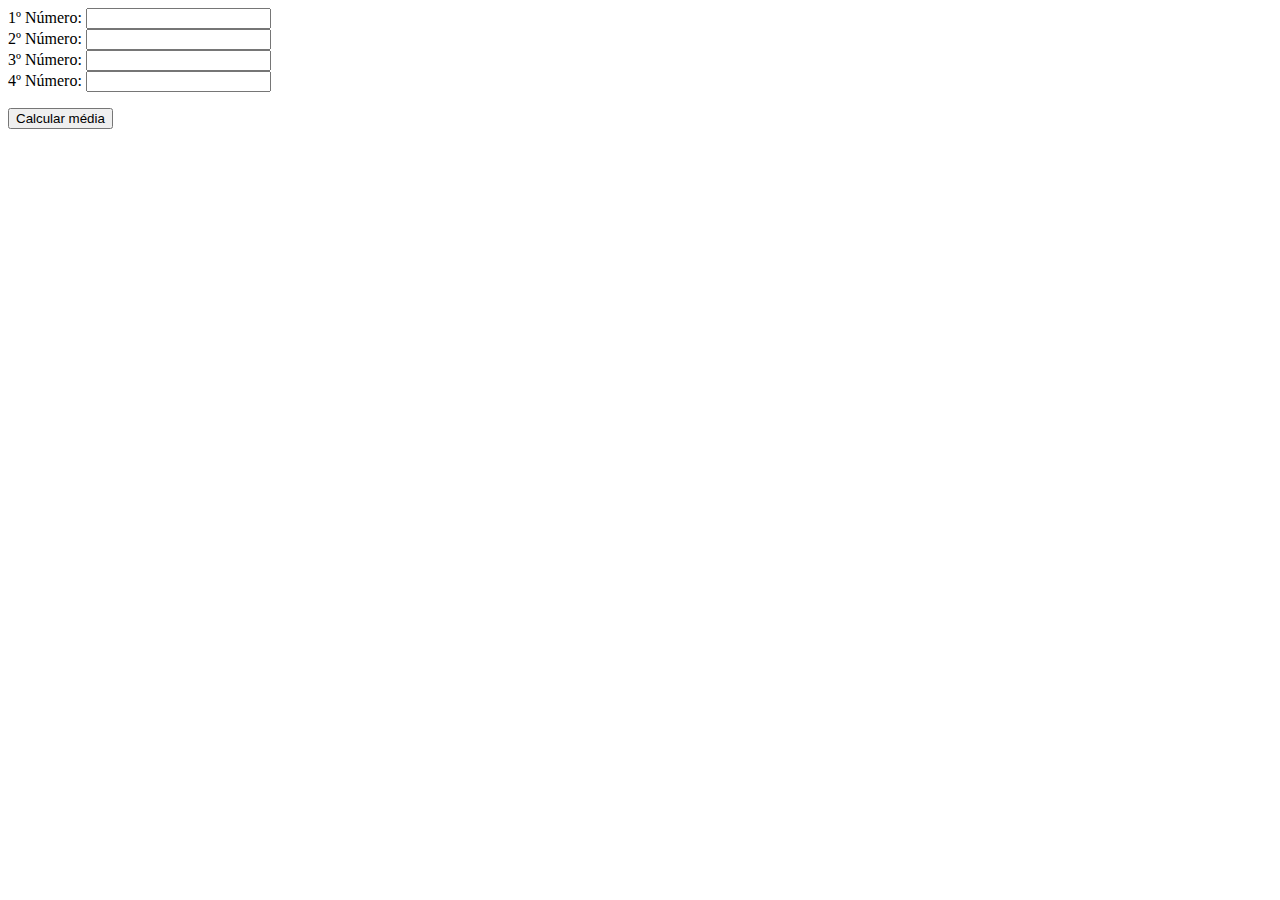
<file: exe01/index.html>
<!--
    1. Desenvolva uma página web que receba quatro números reais digitados pelo usuário. Em seguida, utilizando JavaScript, calcule e exiba a valor da média desses números.
-->

<!DOCTYPE html>
<html lang="pt-br">
<head>
    <meta charset="UTF-8">
    <meta name="viewport" content="width=device-width, initial-scale=1.0">
    <title>Exercício 01</title>
</head>
<body>
    <form action="">
        1º Número: <input type="text" id="numero1"><br>
        2º Número: <input type="text" id="numero2"><br>
        3º Número: <input type="text" id="numero3"><br>
        4º Número: <input type="text" id="numero4"><br>
    </form>
    <p id="resultado"></p>
    <button onclick="calcularMedia()" id="botao">Calcular média</button>

    <script src="script.js"></script>
</body>
</html>
</file>
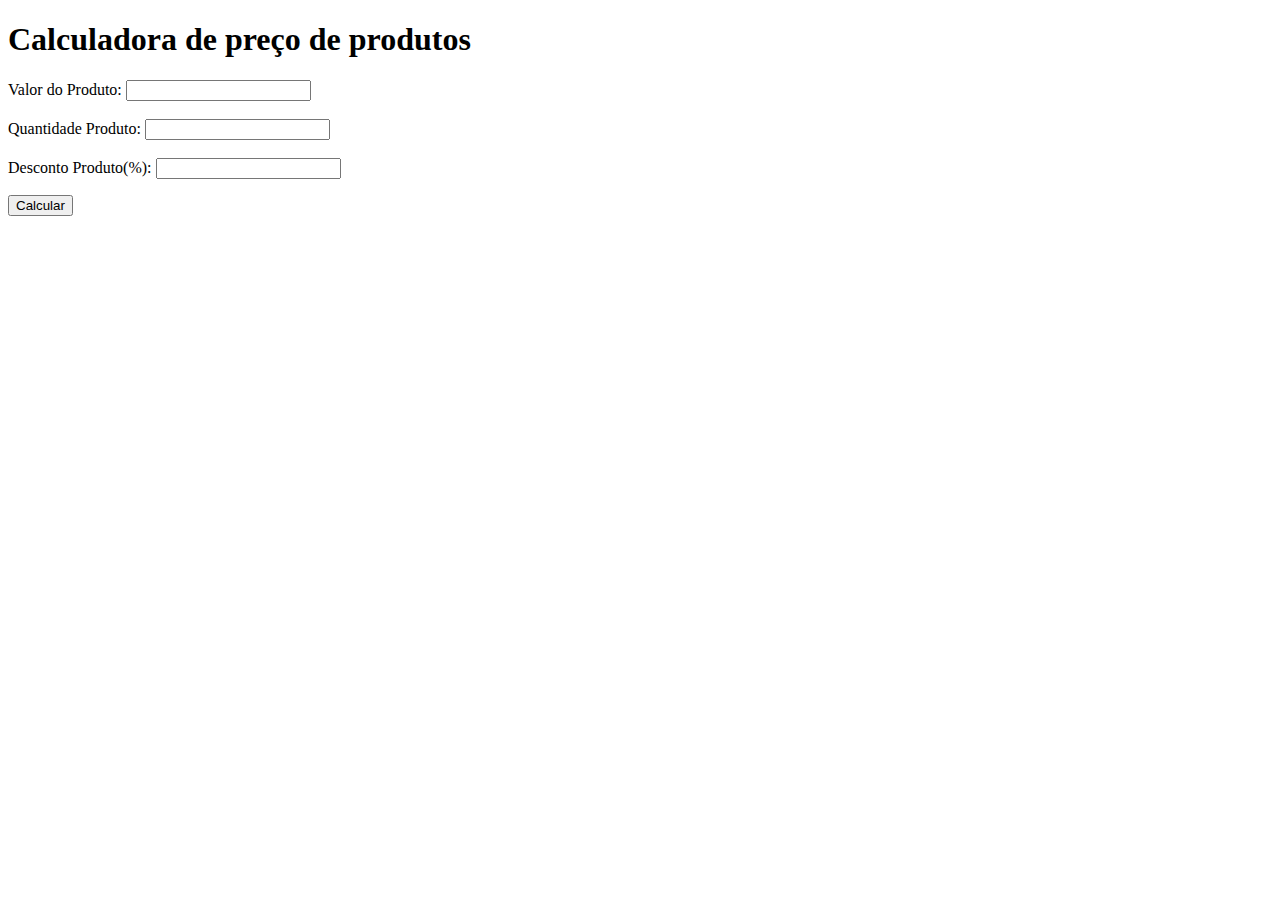
<file: exe02/index.html>
<!--
    2. Desenvolva uma página web para uma determinada loja que precisa calcular o preço de venda de um produto. O cálculo deve ser efetuado por meio da multiplicação do preço unitário × quantidade vendida e, posteriormente, subtraído o valor do desconto. Considere todas as variáveis do tipo de dado real, que serão digitadas pelo usuário, e um arquivo externo de JavaScript que contenha as funções necessárias para resolver o problema.
-->

<!DOCTYPE html>
<html lang="pt-br">
<head>
    <meta charset="UTF-8">
    <meta name="viewport" content="width=device-width, initial-scale=1.0">
    <title>Document</title>
</head>
<body>
    <h1>Calculadora de preço de produtos</h1>

    <form action="">
        Valor do Produto: <input type="text" id="valorproduto"><br><br>
        Quantidade Produto: <input type="text" id="quantidadeproduto"><br><br>
        Desconto Produto(%): <input type="text" id="descontoproduto"><br>
    </form>
    <p id="resultado"></p>
    <button onclick="calcularDesconto()">Calcular</button>

    <script src="script.js"></script>
</body>
</html>
</file>
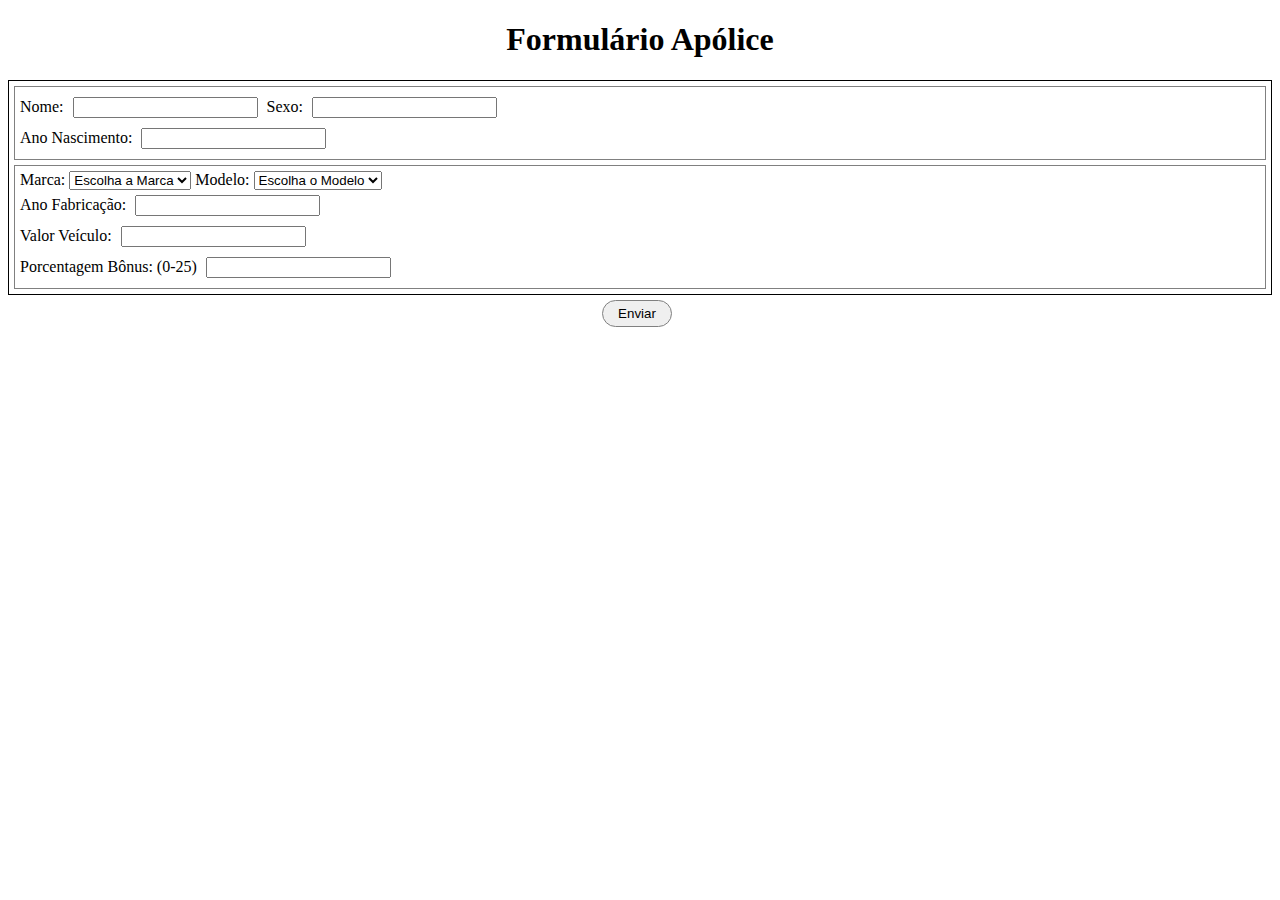
<file: exe04/index.html>
<!--
    Desenvolva uma página HTML que receberá as informações por meio de um formulário e realizará a validação dos dados digitados. Para isso, considere que uma seguradora de veículos precisa calcular o valor da apólice com base nas seguintes informações: nome, sexo e ano de nascimento do segurado, marca, modelo, ano de fabricação, valor do veículo e porcentagem do bônus. As seguintes validações deverão ser realizadas no formulário utilizando, para isso, um arquivo JavaScript externo:
    a. O campo sexo deverá aceitar apenas F (Feminino) ou M (Masculino). 
    b. O campo ano de nascimento deve aceitar um valor entre 1901 e 2001. 
    c. O campo ano de fabricação deverá ser um valor inteiro positivo. 
    d. O campo valor do veículo deve ser um número real positivo. e. O campo porcentagem do bônus deverá ser um número real entre 0 e 25.
-->

<!DOCTYPE html>
<html lang="pt-br">
<head>
    <meta charset="UTF-8">
    <meta name="viewport" content="width=device-width, initial-scale=1.0">
    <link rel="stylesheet" href="style.css">
    <title>Formulário Apólice Seguro</title>
</head>
<body>
    <h1>Formulário Apólice</h1>

    <form action="">
        <div class="dadosSegurador">
            Nome: <input type="text" id="nome">
            Sexo: <input type="text" id="sexo"><br>
            Ano Nascimento: <input type="text" id="anonascimento">
            <div type="hidden" id="recusaanonascimento"></div>
        </div>
        <div class="dadosVeiculo">
            Marca: <select id="marca">
                <option value="escolha">Escolha a Marca</option>
                <option value="Fiat">Fiat</option>
                <option value="Volkswagen">Volkswagen</option>
                <option value="Chevrolet">Chevrolet</option>
                <option value="Ford">Ford</option>
            </select>
            Modelo: <select id="modelo">
                <option value="escolha">Escolha o Modelo</option>
                <option value="">Fiat:</option>
                <option value="Uno">Uno</option>
                <option value="Palio">Pálio</option>
                <option value="">volkswagen:</option>
                <option value="Gol">Gol</option>
                <option value="Fox">Fox</option>
                <option value="">chevrolet:</option>
                <option value="Onix">Onix</option>
                <option value="Astra">Astra</option>
                <option value="">ford:</option>
                <option value="Focus">Focus</option>
                <option value="Ka">Ka</option>
                </select><br>
            Ano Fabricação: <input type="text" id="anofabricacao">
            <div type="hidden" id="recusaanofabricacao"></div>
            Valor Veículo: <input type="text" id="valorveiculo"><br>
            Porcentagem Bônus: (0-25) <input type="text" id="porcentagembonus">
        </div>
    </form>
    <button class="btn" onclick="enviarFormulario()">Enviar</button>
    <p id="result"></p>
    <script src="script.js"></script>
</body>
</html>
</file>
<file: exe04/style.css>
form{
    border: 1.5px solid black;
    padding: 5px;
}
h1{
    text-align: center;
}

input{
    margin: 5px;
}

.btn{
    border: 1px solid gray;
    position: relative;
    margin-top: 5px;
    padding: 5px 15px 5px 15px;
    left: 47%;
    border-radius: 50px;
}

.btn:hover{
    background-color: gray;
    transition: 1s;
    cursor: pointer;
}

.dadosSegurador{
    border: 1px solid gray;
    margin-bottom: 5px;
    padding: 5px;
}  

.dadosVeiculo{
    border: 1px solid gray;
    padding: 5px;
}

#recusaanonascimento, #recusaanofabricacao{
    color: red;
}
</file>
